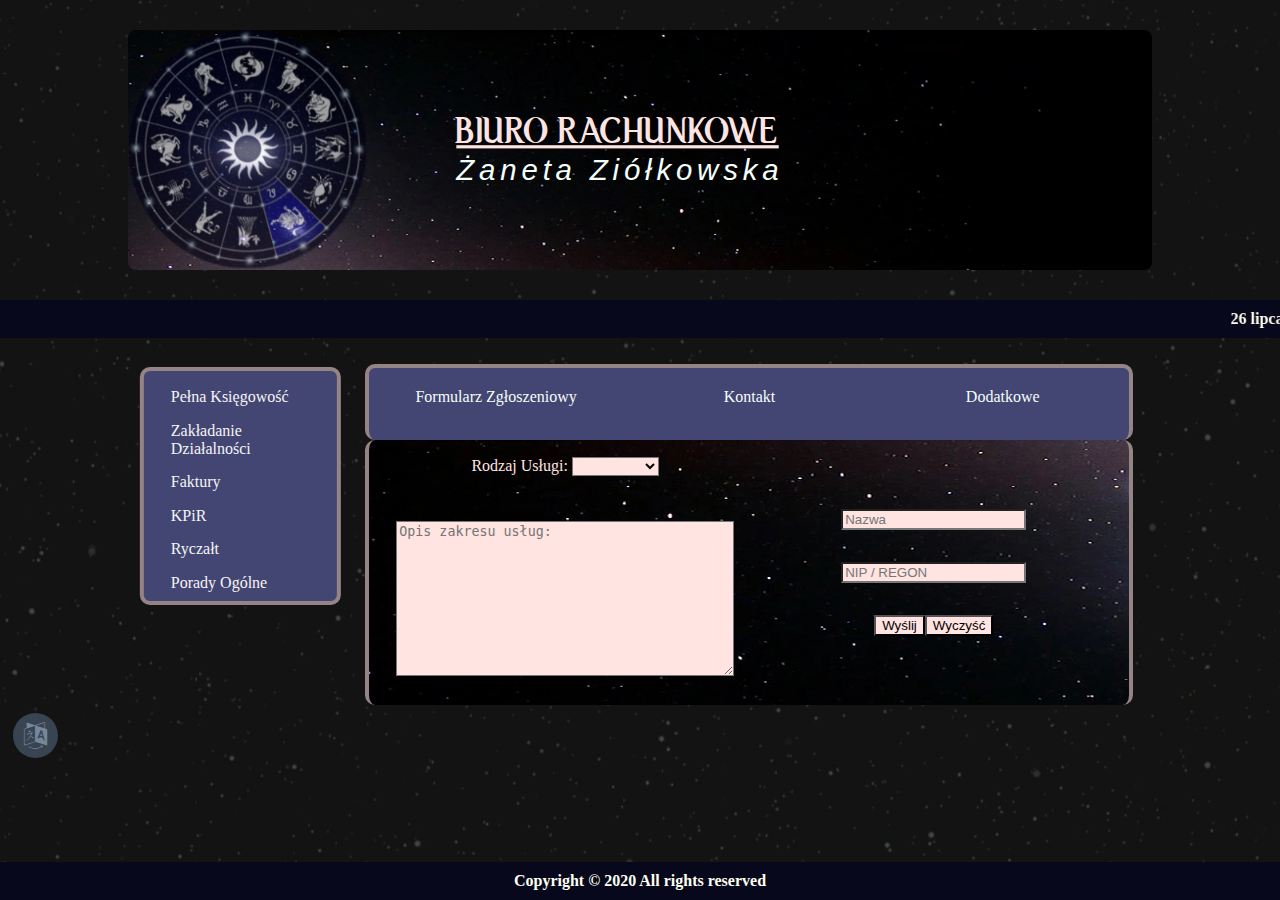
<file: index.html>
<!DOCTYPE html>
<html lang="pl">

<head>
    <meta charset="utf-8"/>
    <meta name="viewport" content="width=device-width, initial-scale=1">
    
    <title>Biuro Rachunkowe</title>
    
    <link href="https://fonts.googleapis.com/css2?family=Ubuntu:ital,wght@0,300;0,500;1,500&display=swap" rel="stylesheet">
    <link href="https://fonts.googleapis.com/css2?family=Lato:ital,wght@0,300;1,300;1,700&display=swap" rel="stylesheet">
    <link rel="stylesheet" href="./styles/main.css"/>
    <link rel="stylesheet" href="./styles/fontello.css"/>
    <link rel="stylesheet" href="https://cdnjs.cloudflare.com/ajax/libs/font-awesome/4.7.0/css/font-awesome.min.css"> 
</head>

<header>
    <div id="zodiacDisc">
        <img id="zodiacSelect" src="./assets/img/circ/zodiac.png" alt="ZODIAK"/>
    </div>
    <div id="headTitle">
        <p id="pageTitle">BIURO RACHUNKOWE</p>
        <p id="pageName">Żaneta Ziółkowska<span></span></p>
    </div>
</header>

<body onload="czasomierz()">

    <marquee id="dateHolder"></marquee>

    <aside>
        <ul>
            <li>Pełna Księgowość</li>
            <li>Zakładanie Działalności</li>
            <li>Faktury</li> 
            <li>KPiR</li>
            <li>Ryczałt</li>
            <li>Porady Ogólne</li>
        </ul>
    </aside>

    <nav>
        <ul>
            <div id="nav1" onmouseover="sectionSwap1()">Formularz Zgłoszeniowy</div>
            <div id="nav2" onmouseover="sectionSwap2()">Kontakt</div>
            <div id="nav3" onmouseover="sectionSwap3()">Dodatkowe</div>
        </ul>
        
        <section id="sec1">
            <form>
                <div id="servCat">
                  <label>Rodzaj Usługi:</label>
                  <select id="type" aria-valuenow="Rodzaj usługi:">
                    <option value="" selected disabled hidden></option>
                    <option value="value1">Częściowa</option>
                    <option value="value2">Pełna</option>
                    <option value="value3">Faktury</option>
                    <option value="value4">Inne</option>
                  </select>
                </div>
                <textarea placeholder="Opis zakresu usług:" rows="16" maxlength="300" aria-valuetext="" ></textarea>
                <input id="coName" type="text" id="details" placeholder="Nazwa">
                <input id="taxID" type="number" id="amount" placeholder="NIP / REGON">
                <div class="buttons">
                  <INPUT type="submit" value="Wyślij"><INPUT type="reset" value="Wyczyść">
                </div>
            </form>
        </section>

        <section id="sec2">
          <ul id="contactList">
            <li>KSIĘGOWOŚĆ / KONSULTACJE</li><br>
            <!-- <li>NIP: 7761665728  |  REGON: 385840233</li> btn-fill btn-blue sanbg -->
            <li>
                <address>
                    Email: <a class="links" href="mailto:biuro@zanetaziolkowska.pl">biuro@zanetaziolkowska.pl</a><br>
                    <br>
                    ul. Władysława Broniewskiego 17<br>
                    09-200, Sierpc<br>
                    Poland<br><br>
                    <a class="links" href="https://www.zanetaziolkowska.pl">www.zanetaziolkowska.pl</a><br>
                    Telefon: +48516723238
                    <i class="fa fa-whatsapp" aria-hidden="true"></i> <a class="links" href="https://api.whatsapp.com/send?phone=48516723238&amp;text=Message">Wyślij Wiadomość</a>
                </address>
            </li>
          </ul>
        </section>

        <section id="sec3">
          <p> = > Icons made by <a class="links" href="https://www.flaticon.com/authors/freepik" title="Freepik">Freepik</a> from <a class="links" href="https://www.flaticon.com/" title="Flaticon">www.flaticon.com</a></p>
          <p> = > Zodiac sing graphics source: <a class="links" href ="https://www.lunaf.com/astrology">LUNAF</a></p>
          <p> = > Translation by: M.J.Smolls</p>
          <p> = > Programmed with Visual Studio Code</p>
          <p></p>
        </section>
    </nav>

    <div id="container">
      <button id="button"><i class="icon-language"></i></button>
      <a class="flag" href="./_subsites/SPA.html"></a>
      <a class="flag" href="./_subsites/POL.html"></a>
      <a class="flag" href="./_subsites/ENG.html"></a>
    </div>
    
        <footer>
          Copyright &copy; 2020 All rights reserved
        </footer>
      <script src="./scripts/function.js"></script>
      <script src="./scripts/lingo.js"></script>
      <script src="./scripts/content.js"></script>
</body>
</html>
</file>
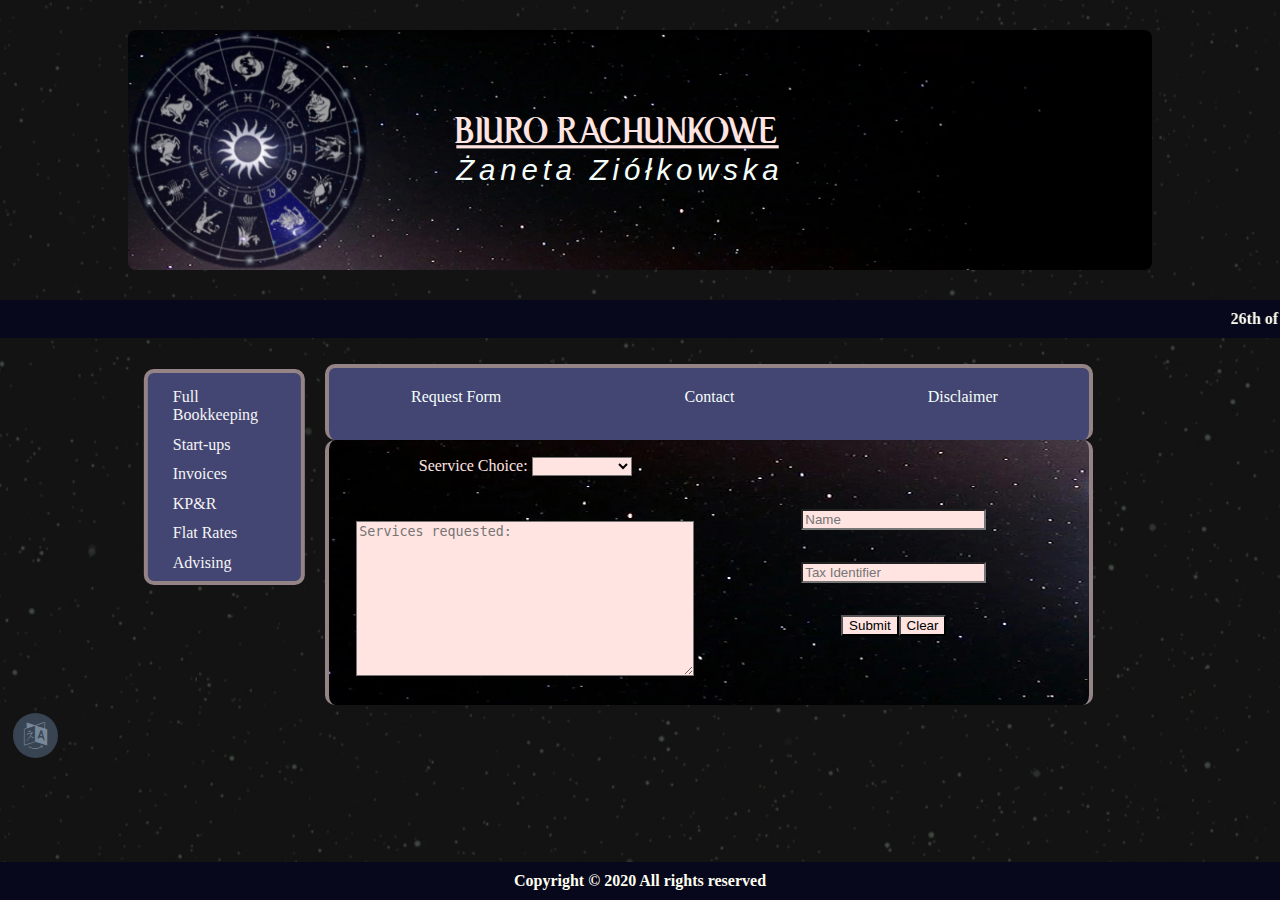
<file: _subsites/ENG.html>
<!DOCTYPE html>
<html lang="en">

<head>
    <meta charset="utf-8"/>
    <meta name="viewport" content="width=device-width, initial-scale=1">
    
    <title>Accountancy Bureau</title>
    
    <link href="https://fonts.googleapis.com/css2?family=Ubuntu:ital,wght@0,300;0,500;1,500&display=swap" rel="stylesheet">
    <link href="https://fonts.googleapis.com/css2?family=Lato:ital,wght@0,300;1,300;1,700&display=swap" rel="stylesheet">
    <link rel="stylesheet" href="../styles/others.css"/>
    <link rel="stylesheet" href="../styles/fontello.css"/>
    <link rel="stylesheet" href="https://cdnjs.cloudflare.com/ajax/libs/font-awesome/4.7.0/css/font-awesome.min.css"> 
</head>

<header>
    <div id="zodiacDisc">
        <img id="zodiacSelect" src="../assets/img/circ/zodiac.png" alt="ZODIAK"/>
    </div>
    <div id="headTitle">
        <p id="pageTitle">BIURO RACHUNKOWE</p>
        <p id="pageName">Żaneta Ziółkowska<span></span></p>
    </div>
</header>

<body onload="czasomierz()">

    <marquee id="dateHolder"></marquee>

    <aside>
        <ul>
          <li>Full Bookkeeping</li>
          <li>Start-ups</li>
          <li>Invoices</li> 
          <li>KP&R</li>
          <li>Flat Rates</li>
          <li>Advising</li>
        </ul>
    </aside>

    <nav>
        <ul>
            <div id="nav1" onmouseover="sectionSwap1()">Request Form</div>
            <div id="nav2" onmouseover="sectionSwap2()">Contact</div>
            <div id="nav3" onmouseover="sectionSwap3()">Disclaimer</div>
        </ul>
        
        <section id="sec1">
            <form>
                <div id="servCat">
                  <label>Seervice Choice:</label>
                  <select id="type" aria-valuenow="Rodzaj usługi:">
                    <option value="" selected disabled hidden></option>
                    <option value="value1">Partial</option>
                    <option value="value2">Full</option>
                    <option value="value3">Invoices only</option>
                    <option value="value4">Other</option>
                  </select>
                </div>
                <textarea placeholder="Services requested:" rows="16" maxlength="300" aria-valuetext="" ></textarea>
                <input id="coName" type="text" id="details" placeholder="Name">
                <input id="taxID" type="number" id="amount" placeholder="Tax Identifier">
                <div class="buttons">
                  <INPUT type="submit" value="Submit"><INPUT type="reset" value="Clear">
                </div>
            </form>
        </section>

        <section id="sec2">
          <ul id="contactList">
            <li>ACCOUNTING / CONSULTING</li><br>
            <!-- <li>NIP: 7761665728  |  REGON: 385840233</li> btn-fill btn-blue sanbg -->
            <li>
                <address>
                    Email: <a class="links" href="mailto:biuro@zanetaziolkowska.pl">biuro@zanetaziolkowska.pl</a><br>
                    <br>
                    ul. Władysława Broniewskiego 17<br>
                    09-200, Sierpc<br>
                    Poland<br><br>
                    <a class="links" href="https://www.zanetaziolkowska.pl">www.zanetaziolkowska.pl</a><br>
                    Phone: +48516723238
                    <i class="fa fa-whatsapp" aria-hidden="true"></i> <a class="links" href="https://api.whatsapp.com/send?phone=48516723238&amp;text=Message">Wyślij Wiadomość</a>
                </address>
            </li>
          </ul>
        </section>

        <section id="sec3">
          <p> = > Icons made by <a class="links" href="https://www.flaticon.com/authors/freepik" title="Freepik">Freepik</a> from <a class="links" href="https://www.flaticon.com/" title="Flaticon">www.flaticon.com</a></p>
          <p> = > Zodiac sing graphics source: <a class="links" href ="https://www.lunaf.com/astrology">LUNAF</a></p>
          <p> = > Translation by: M.J.Smolls</p>
          <p> = > Programmed with Visual Studio Code</p>
          <p></p>
        </section>
    </nav>

    <div id="container">
      <button id="button"><i class="icon-language"></i></button>
      <a class="flag" href="../_subsites/SPA.html"></a>
      <a class="flag" href="../_subsites/POL.html"></a>
      <a class="flag"></a>
    </div>
    
        <footer>
          Copyright &copy; 2020 All rights reserved
        </footer>
      <script src="../scripts/funcEng.js"></script>
      <script src="../scripts/lingo.js"></script>
      <script src="../scripts/content.js"></script>
</body>
</html>
</file>
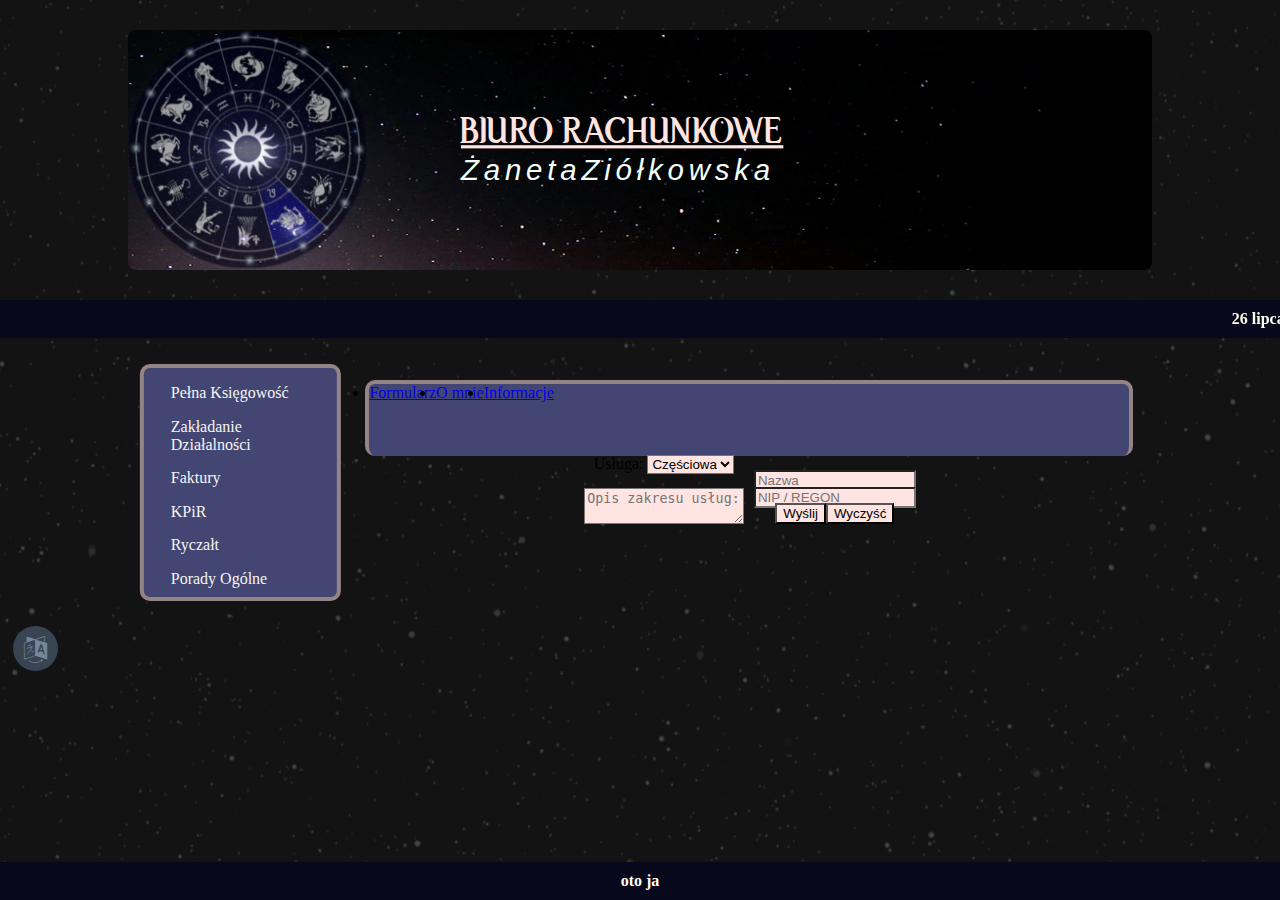
<file: _subsites/POL.html>
<!DOCTYPE html>
<html lang="pl">

<head>
    <meta charset="utf-8"/>
    <meta name="viewport" content="width=device-width, initial-scale=1">
    
    <title>Biuro Rachunkowe</title>
    
    <link href="https://fonts.googleapis.com/css2?family=Ubuntu:ital,wght@0,300;0,500;1,500&display=swap" rel="stylesheet">
    <link href="https://fonts.googleapis.com/css2?family=Lato:ital,wght@0,300;1,300;1,700&display=swap" rel="stylesheet">
    <link rel="stylesheet" href="../styles/others.css"/>
    <link rel="stylesheet" href="../styles/fontello.css"/>
    <link rel="stylesheet" href="https://cdnjs.cloudflare.com/ajax/libs/font-awesome/4.7.0/css/font-awesome.min.css">

    

</head>

<header>
    <div id="zodiacDisc">
        <img id="zodiacSelect" src="../assets/img/circ/zodiac.png" alt="ZODIAK"/>
    </div>
    <div id="headTitle">
        <p id="pageTitle">BIURO RACHUNKOWE</p>
        <p id="pageName">ŻanetaZiółkowska<span></span></p>
    </div>
</header>

<body onload="czasomierz()">

    <marquee id="dateHolder"></marquee>

    <aside id="sidebar">
        <ul>
            <li>Pełna Księgowość</li>
            <li>Zakładanie Działalności</li>
            <li>Faktury</li> 
            <li>KPiR</li>
            <li>Ryczałt</li>
            <li>Porady Ogólne</li>
        </ul>
    </aside>

    <nav>
        <ul>
            <li><a href="./_subsites/main.html">Formularz</a></li>
            <li><a href="./_subsites/cont.html">O mnie</a></li>
            <li><a href="./_subsites/misc.html">Informacje</a></li>
        </ul>
        
        <main>
            <form>
                <div id="servCat">
                  <label>Usługa:</label>
                  <select id="type" aria-valuenow="Rodzaj usługi:">
                    <option value="value1">Częściowa</option>
                    <option value="value2">Pełna</option>
                    <option value="value3">Faktury</option>
                    <option value="value4">Inne</option>
                  </select>
                </div>
                <textarea placeholder="Opis zakresu usług:" maxlength="100" aria-valuetext="" ></textarea>
                <input id="coName" type="text" id="details" placeholder="Nazwa">
                <input id="taxID" type="number" id="amount" placeholder="NIP / REGON">
                <div class="buttons">
                  <INPUT type="submit" value="Wyślij"><INPUT type="reset" value="Wyczyść">
                </div>
            </form>
        </main>
    </nav>

    <div id="container">
      <button id="button"><i class="icon-language"></i></button>
      <a href="../_subsites/SPA.html"></a>
      <a></a>
      <a href="../_subsites/ENG.html"></a>
    </div>
    
        <footer>
          oto ja
        </footer>
      <script src="../scripts/function.js"></script>
      <script src="../scripts/lingo.js"></script>
</body>
</html>
</file>
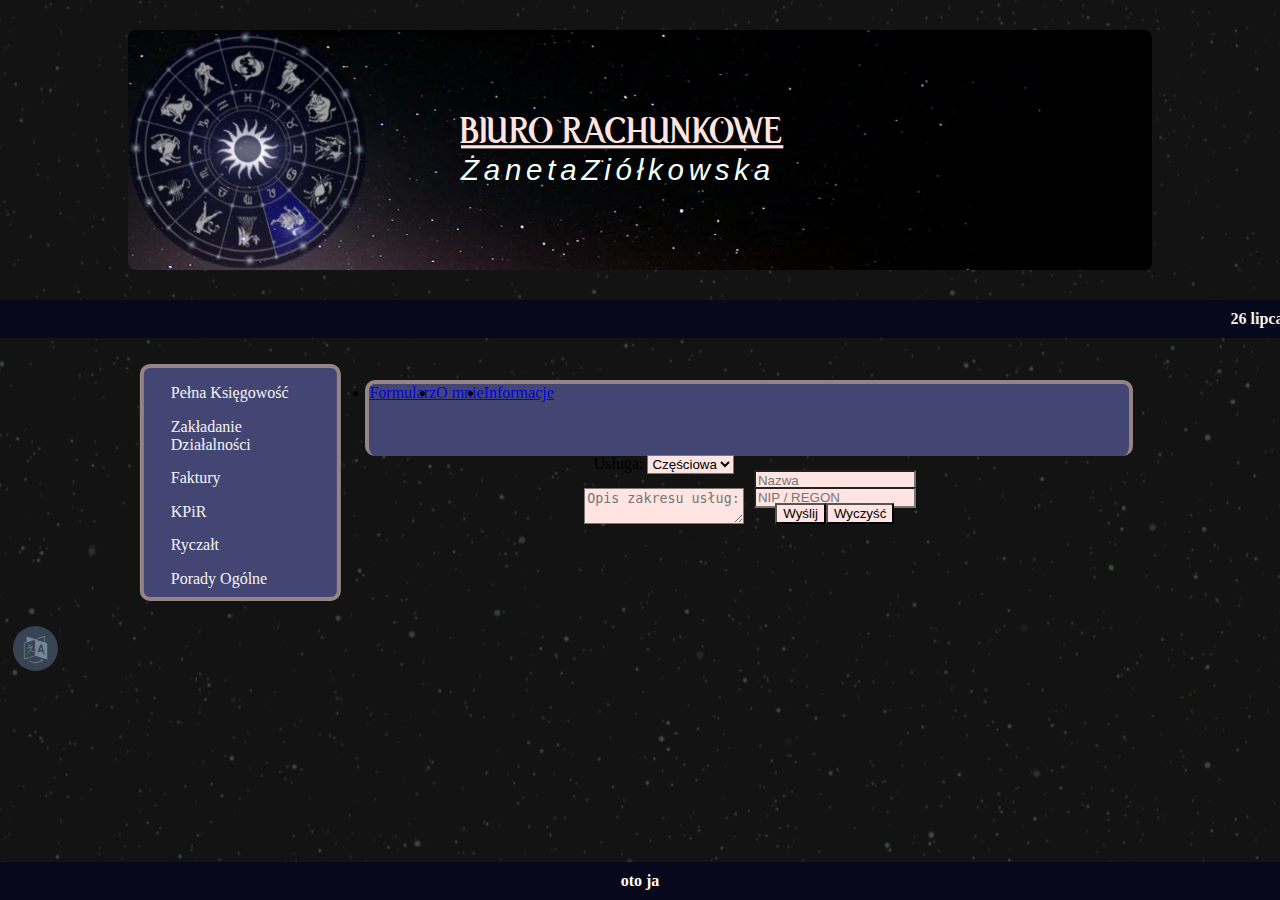
<file: _subsites/SPA.html>
<!DOCTYPE html>
<html lang="es">

<head>
    <meta charset="utf-8"/>
    <meta name="viewport" content="width=device-width, initial-scale=1">
    
    <title>Biuro Rachunkowe</title>
    
    <link href="https://fonts.googleapis.com/css2?family=Ubuntu:ital,wght@0,300;0,500;1,500&display=swap" rel="stylesheet">
    <link href="https://fonts.googleapis.com/css2?family=Lato:ital,wght@0,300;1,300;1,700&display=swap" rel="stylesheet">
    <link rel="stylesheet" href="../styles/others.css"/>
    <link rel="stylesheet" href="../styles/fontello.css"/>
    <link rel="stylesheet" href="https://cdnjs.cloudflare.com/ajax/libs/font-awesome/4.7.0/css/font-awesome.min.css">

    

</head>

<header>
    <div id="zodiacDisc">
        <img id="zodiacSelect" src="../assets/img/circ/zodiac.png" alt="ZODIAK"/>
    </div>
    <div id="headTitle">
        <p id="pageTitle">BIURO RACHUNKOWE</p>
        <p id="pageName">ŻanetaZiółkowska<span></span></p>
    </div>
</header>

<body onload="czasomierz()">

    <marquee id="dateHolder"></marquee>

    <aside id="sidebar">
        <ul>
            <li>Pełna Księgowość</li>
            <li>Zakładanie Działalności</li>
            <li>Faktury</li> 
            <li>KPiR</li>
            <li>Ryczałt</li>
            <li>Porady Ogólne</li>
        </ul>
    </aside>

    <nav>
        <ul>
            <li><a href="./_subsites/main.html">Formularz</a></li>
            <li><a href="./_subsites/cont.html">O mnie</a></li>
            <li><a href="./_subsites/misc.html">Informacje</a></li>
        </ul>
        
        <main>
            <form>
                <div id="servCat">
                  <label>Usługa:</label>
                  <select id="type" aria-valuenow="Rodzaj usługi:">
                    <option value="value1">Częściowa</option>
                    <option value="value2">Pełna</option>
                    <option value="value3">Faktury</option>
                    <option value="value4">Inne</option>
                  </select>
                </div>
                <textarea placeholder="Opis zakresu usług:" maxlength="700" aria-valuetext=""></textarea>
                <input id="coName" type="text" id="details" placeholder="Nazwa">
                <input id="taxID" type="number" id="amount" placeholder="NIP / REGON">
                <div class="buttons">
                  <INPUT type="submit" value="Wyślij"><INPUT type="reset" value="Wyczyść">
                </div>
            </form>
        </main>
    </nav>

    <div id="container">
      <button id="button"><i class="icon-language"></i></button>
      <a></a>
      <a href="../_subsites/POL.html"></a>
      <a href="../_subsites/ENG.html"></a>
    </div>
    
        <footer>
          oto ja
        </footer>
      <script src="../scripts/function.js"></script>
      <script src="../scripts/lingo.js"></script>
</body>
</html>
</file>
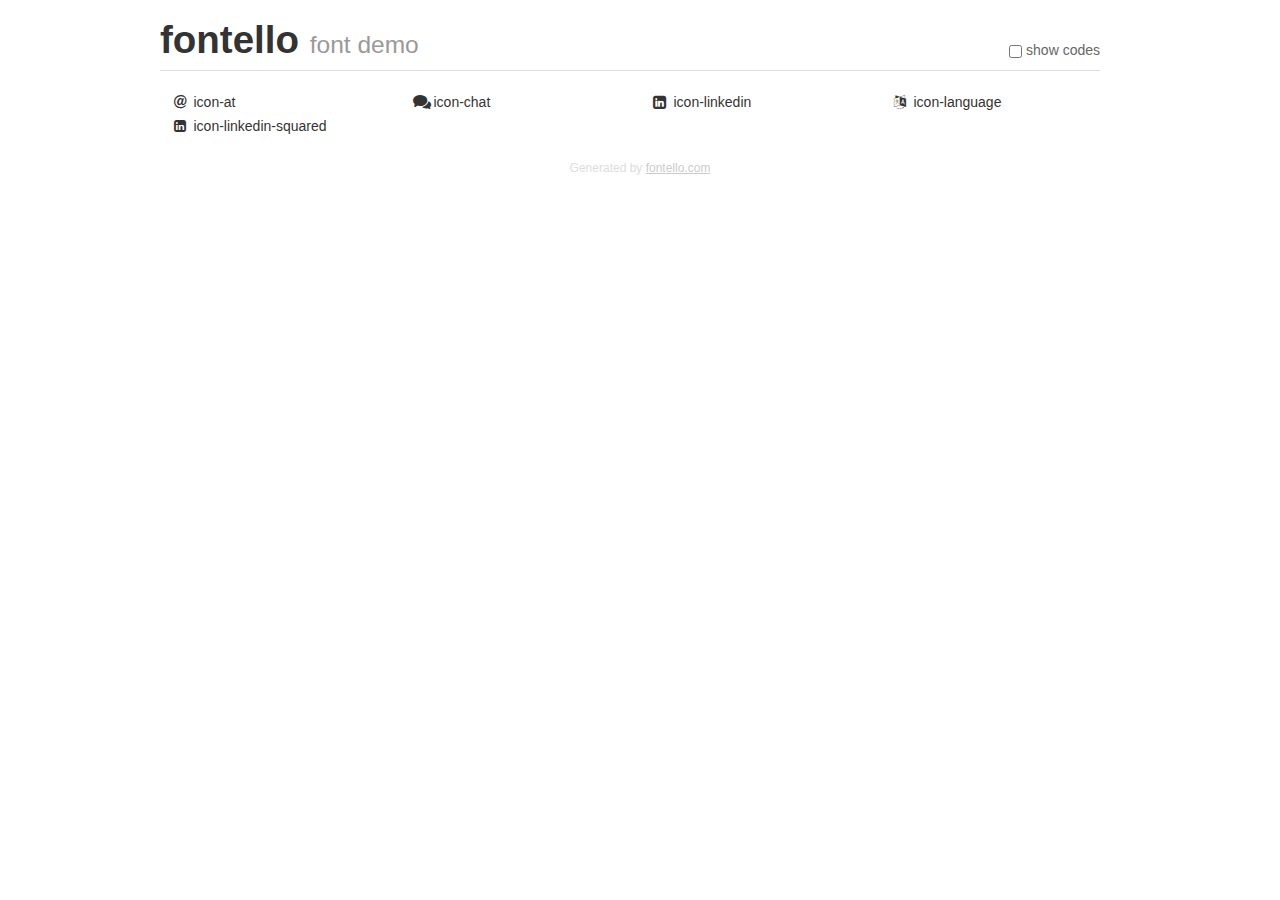
<file: assets/demo.html>
<!DOCTYPE html>
<html>
  <head><!--[if lt IE 9]><script language="javascript" type="text/javascript" src="//html5shim.googlecode.com/svn/trunk/html5.js"></script><![endif]-->
    <meta charset="UTF-8"><style>/*
 * Bootstrap v2.2.1
 *
 * Copyright 2012 Twitter, Inc
 * Licensed under the Apache License v2.0
 * http://www.apache.org/licenses/LICENSE-2.0
 *
 * Designed and built with all the love in the world @twitter by @mdo and @fat.
 */
.clearfix {
  *zoom: 1;
}
.clearfix:before,
.clearfix:after {
  display: table;
  content: "";
  line-height: 0;
}
.clearfix:after {
  clear: both;
}
html {
  font-size: 100%;
  -webkit-text-size-adjust: 100%;
  -ms-text-size-adjust: 100%;
}
a:focus {
  outline: thin dotted #333;
  outline: 5px auto -webkit-focus-ring-color;
  outline-offset: -2px;
}
a:hover,
a:active {
  outline: 0;
}
button,
input,
select,
textarea {
  margin: 0;
  font-size: 100%;
  vertical-align: middle;
}
button,
input {
  *overflow: visible;
  line-height: normal;
}
button::-moz-focus-inner,
input::-moz-focus-inner {
  padding: 0;
  border: 0;
}
body {
  margin: 0;
  font-family: "Helvetica Neue", Helvetica, Arial, sans-serif;
  font-size: 14px;
  line-height: 20px;
  color: #333;
  background-color: #fff;
}
a {
  color: #08c;
  text-decoration: none;
}
a:hover {
  color: #005580;
  text-decoration: underline;
}
.row {
  margin-left: -20px;
  *zoom: 1;
}
.row:before,
.row:after {
  display: table;
  content: "";
  line-height: 0;
}
.row:after {
  clear: both;
}
[class*="span"] {
  float: left;
  min-height: 1px;
  margin-left: 20px;
}
.container,
.navbar-static-top .container,
.navbar-fixed-top .container,
.navbar-fixed-bottom .container {
  width: 940px;
}
.span12 {
  width: 940px;
}
.span11 {
  width: 860px;
}
.span10 {
  width: 780px;
}
.span9 {
  width: 700px;
}
.span8 {
  width: 620px;
}
.span7 {
  width: 540px;
}
.span6 {
  width: 460px;
}
.span5 {
  width: 380px;
}
.span4 {
  width: 300px;
}
.span3 {
  width: 220px;
}
.span2 {
  width: 140px;
}
.span1 {
  width: 60px;
}
[class*="span"].pull-right,
.row-fluid [class*="span"].pull-right {
  float: right;
}
.container {
  margin-right: auto;
  margin-left: auto;
  *zoom: 1;
}
.container:before,
.container:after {
  display: table;
  content: "";
  line-height: 0;
}
.container:after {
  clear: both;
}
p {
  margin: 0 0 10px;
}
.lead {
  margin-bottom: 20px;
  font-size: 21px;
  font-weight: 200;
  line-height: 30px;
}
small {
  font-size: 85%;
}
h1 {
  margin: 10px 0;
  font-family: inherit;
  font-weight: bold;
  line-height: 20px;
  color: inherit;
  text-rendering: optimizelegibility;
}
h1 small {
  font-weight: normal;
  line-height: 1;
  color: #999;
}
h1 {
  line-height: 40px;
}
h1 {
  font-size: 38.5px;
}
h1 small {
  font-size: 24.5px;
}
body {
  margin-top: 90px;
}
.header {
  position: fixed;
  top: 0;
  left: 50%;
  margin-left: -480px;
  background-color: #fff;
  border-bottom: 1px solid #ddd;
  padding-top: 10px;
  z-index: 10;
}
.footer {
  color: #ddd;
  font-size: 12px;
  text-align: center;
  margin-top: 20px;
}
.footer a {
  color: #ccc;
  text-decoration: underline;
}
.the-icons {
  font-size: 14px;
  line-height: 24px;
}
.switch {
  position: absolute;
  right: 0;
  bottom: 10px;
  color: #666;
}
.switch input {
  margin-right: 0.3em;
}
.codesOn .i-name {
  display: none;
}
.codesOn .i-code {
  display: inline;
}
.i-code {
  display: none;
}
@font-face {
      font-family: 'fontello';
      src: url('./font/fontello.eot?46616980');
      src: url('./font/fontello.eot?46616980#iefix') format('embedded-opentype'),
           url('./font/fontello.woff?46616980') format('woff'),
           url('./font/fontello.ttf?46616980') format('truetype'),
           url('./font/fontello.svg?46616980#fontello') format('svg');
      font-weight: normal;
      font-style: normal;
    }
     
     
    .demo-icon
    {
      font-family: "fontello";
      font-style: normal;
      font-weight: normal;
      speak: never;
     
      display: inline-block;
      text-decoration: inherit;
      width: 1em;
      margin-right: .2em;
      text-align: center;
      /* opacity: .8; */
     
      /* For safety - reset parent styles, that can break glyph codes*/
      font-variant: normal;
      text-transform: none;
     
      /* fix buttons height, for twitter bootstrap */
      line-height: 1em;
     
      /* Animation center compensation - margins should be symmetric */
      /* remove if not needed */
      margin-left: .2em;
     
      /* You can be more comfortable with increased icons size */
      /* font-size: 120%; */
     
      /* Font smoothing. That was taken from TWBS */
      -webkit-font-smoothing: antialiased;
      -moz-osx-font-smoothing: grayscale;
     
      /* Uncomment for 3D effect */
      /* text-shadow: 1px 1px 1px rgba(127, 127, 127, 0.3); */
    }
     </style>
    <link rel="stylesheet" href="css/animation.css"><!--[if IE 7]><link rel="stylesheet" href="css/" + font.fontname + "-ie7.css"><![endif]-->
    <script>
      function toggleCodes(on) {
        var obj = document.getElementById('icons');
      
        if (on) {
          obj.className += ' codesOn';
        } else {
          obj.className = obj.className.replace(' codesOn', '');
        }
      }
      
    </script>
  </head>
  <body>
    <div class="container header">
      <h1>fontello <small>font demo</small></h1>
      <label class="switch">
        <input type="checkbox" onclick="toggleCodes(this.checked)">show codes
      </label>
    </div>
    <div class="container" id="icons">
      <div class="row">
        <div class="the-icons span3" title="Code: 0xe800"><i class="demo-icon icon-at">&#xe800;</i> <span class="i-name">icon-at</span><span class="i-code">0xe800</span></div>
        <div class="the-icons span3" title="Code: 0xf03d"><i class="demo-icon icon-chat">&#xf03d;</i> <span class="i-name">icon-chat</span><span class="i-code">0xf03d</span></div>
        <div class="the-icons span3" title="Code: 0xf05c"><i class="demo-icon icon-linkedin">&#xf05c;</i> <span class="i-name">icon-linkedin</span><span class="i-code">0xf05c</span></div>
        <div class="the-icons span3" title="Code: 0xf1ab"><i class="demo-icon icon-language">&#xf1ab;</i> <span class="i-name">icon-language</span><span class="i-code">0xf1ab</span></div>
      </div>
      <div class="row">
        <div class="the-icons span3" title="Code: 0xf30c"><i class="demo-icon icon-linkedin-squared">&#xf30c;</i> <span class="i-name">icon-linkedin-squared</span><span class="i-code">0xf30c</span></div>
      </div>
    </div>
    <div class="container footer">Generated by <a href="http://fontello.com">fontello.com</a></div>
  </body>
</html>
</file>
<file: styles/main.css>
/* :root {
    --div-zodiac-img: url("../assets/img/circ/zodiac.png")
} */

@font-face {
    font-family: "Itakif.ttf";
    src: url("../assets/font/Itikaf\ FREE.ttf");
}

@keyframes spinZodiac {
    0% {transform: rotate(-360deg); opacity: 0.25; scale: 0.5;}
    /* 50% {opacity : 0.2; transform: rotate(0deg);} */
    100% {transform: rotate(360deg); opacity: 0.55; scale: 1;}
}

@keyframes fadeIn {
    0% {
        opacity: 0;}
    100% {
        opacity: 1;}
    }
    
@keyframes fadeOut {
        0% {
            opacity: 1;}
        100% {
            opacity: 0;}
        }

@keyframes slideIn {
    from { transform: scaleX(0); opacity: 0; }
    to   { transform: scaleX(1); opacity: 1; }
    }
       
@keyframes slideOut {
    from { width: 60px;}
    to   { width: auto;}
    }

body {
    margin: 0;
    padding: 0;
    width: 100%;
    background-image: url("../assets/img/skynight.jpg");
    animation: fadeIn 2s;
    height: 100vh;
    max-width: 100vw;
    min-width: 50vw;
}

header {
    width: 100vw;
    min-width: 50vw;
    background-image: url("../assets/img/niebo-edited\ flipped2.png");
    background-color: black;
    display: flex;
    justify-content: space-between;
    transform: scale(0.8);
    border-radius: 10px;
}
#zodiacDisc {
    clip-path: circle(50% at 50% 50%);
}
#zodiacDisc img {
    display: inline-block;
    clip-path: circle(50% at 50% 50%);
    animation: spinZodiac 2.05s cubic-bezier(.78,1.1,.67,.95);
    /* animation: spinZodiac2 0.9s linear 1 0.9s; */
    min-height: 150px;
    min-width: 150px;
    max-width: 300px;
    max-height: 300px;
    position: relative;
    z-index: 3;
    border-radius: 50%;
    opacity: 0.6;
    transform-origin: 50% 50%;
    /* transform:  rotate(15deg); */
    display: block;
}

.zodiacTilt {
    transform: rotate(tiltAngle);
}

#headTitle {
    display: flex;
    flex-direction: column;
    justify-content: center;
    z-index: 2;
    background-blend-mode: luminosity;
    animation: slideIn 2.05s ease-in;
}

#pageTitle {
    font-family: "itakif.ttf";
    display: flex;
    color: mistyrose;
    justify-self: flex-start;
    align-self: flex-start;
    margin-right: 36vw;
    margin-bottom: 0;
    font-size: 2.8rem;
    text-decoration-line: underline;
    text-justify: kashida;
}

#pageName {
    margin: 0;
    font-family: "itakif.ttf";
    font: italic 2.3rem  sans-serif;
    /* letter-spacing: lpx; */
    justify-self: stretch;
    text-align: justify;
    letter-spacing: 6px;
    color: mintcream;
    margin-right: 36vw;
}

#contactList {
    list-style: none;
    text-align: justify;
    justify-content: space-between;
    align-content: center;
}

span {
    opacity: 0;
    width:100%;
    height:1px;
    display:inline-block;
}

/* //sidebar sidebar SIDEBAR sidebar ***********************************************/
aside
{
    color: whitesmoke;
    display: inline-flex;
    width: fit-content;
    min-width: fit-content;
    min-height: fit-content;
    padding: 1VH 1.5vw 1vh 1.5vw;
    background-color:  rgb(67, 69, 114);
    text-align: justify; 
    transform: translateX(-10%);
    margin-left: 12.5%;
    margin-bottom: 0;
    margin-top: 0;
    border: 0.3em solid #948485;
}

aside > ul {
    padding-left: 0;
    list-style: none;
    margin: 0;
}

aside > ul > li {
    padding: 5%;
    justify-content: center;
    width: fit-content;
}

aside > ul :last-child {
    padding-bottom: 0;
}


nav {
    display: inline-flex;
    flex-wrap: wrap;
    justify-content: space-evenly;
    width: 60vw;
    max-height: 36vh;
}

nav > ul {
    width: 100%;
    height: 8vh;
    margin: 0;
    padding: 0%;
    display: flex;
    justify-items: stretch;
    border-left: 0.3em solid #948485;
    border-right: 0.3em solid #948485;
    border-top: 0.3em solid #948485;
    background-color: rgb(67, 69, 114);
}

nav > ul > div {
    /* display: flex; */
    justify-content: center;
    text-align: center;
    color: mintcream;
    padding: 2.7%;
    width: 33.3%;
    height: 100%;
}

nav > ul > div:hover {
    background-color: rgb(30, 30, 115);
}
Nav > ul:nth-child(2) {
    border-right: 1px solid blanchedalmond;
    border-left: 1px solid rgb(156, 152, 146);
}

/* nav > ul > li > a {
    color: mistyrose;
    text-decoration: none;
} */

section {
    position: relative;
    width: 100%;
    margin: 0%;
    min-height: 20vh;
    max-height: 30vh;
    /* max-width: 100%; */
    background-color: #0c0032;
    background-image: url("../assets/img/niebo-edited\ flippedmain.png");
    color: mistyrose;
    border-left: 0.3em solid #948485;
    border-right: 0.3em solid #948485;
}

#sec2, #sec3 {
    display: none;
}

#sec1 > li {
    text-align: justify;
    list-style: none;
    justify-content: center;
}


form {
    display: grid;
    grid-template-rows: 20% 20% 20% 20% 20%;
    grid-template-columns: 50% 50%;
    /* grid-gap: 1rem; */
    padding: 0 1.5% 0 1.5%;
    /* justify-content: space-between; */
    max-height: inherit;
}

input, select, textarea {
    max-inline-size: 90%;
    background-color: mistyrose;
    place-self: center;
}

#servCat {
    grid-row: 1 / 1;
    grid-column: 1 / 1;
    place-self: center;
}

/* label {justify-self: end;} */
#coName {
    grid-row: 2 / 2;
    grid-column: 2 / 2;
    place-self: center;
}

#taxID {
    grid-row: 3 / 3;
    grid-column: 2 / 2;
    place-self: center;
}

textarea {
    width: 100%;
    /* height: fit-content; */
    max-height: 70%;
    height: inherit;
    grid-row: 2 / 6;
    grid-column: 1 / 1;
    overflow-y: hidden;
    /* padding: 0.5%; */
    /* margin: 1.5% 0 1% 1.5%; */
        writing-mode: horizontal-tb;
        text-rendering: auto;
        letter-spacing: normal;
        word-spacing: normal;
        text-transform: none;
        text-indent: 0px;
        text-shadow: none;
        display: inline-block;
        text-align: start;
        appearance: textarea;
        
}

.buttons {
    grid-column: 2 / 2;
    grid-row: 4 / 4;
    place-self: center;
    place-self: center;
    border: none;
    outline: none;
}

header, aside, ul, section {
    border-radius: 10px;
}

aside, nav {
    margin-top: 2%;
    margin-bottom: 2%;
}

footer {
    position: absolute;
    bottom: 0;
    justify-content: center;
}
footer, #dateHolder  {
    overflow: hidden;
    z-index: 1;
    /* margin: 0; */
    width: 100vw;
    height: 25;
    margin: 0 auto;
    padding: 10px 0 10px 0;
    display: flex;
    color: ivory;
    background-color: rgb(8, 8, 29);
    font-weight: 600;
    outline-color: red;
    outline-width: 2px;
}

div > button {
    display: flex;
    margin: 0 0 1% 1%;
    background-color: #394453;
    color: #76879a;
    height: 45px;
    width: 45px;
    position: relative;
    z-index: 5;
    border-radius: 50%;
    justify-content: center;
    align-items: center;
    border: none;
    outline: none;
}

button:hover, .buttonClicked {
    cursor: crosshair;
    color: #394453;
    background-color: #76879a;
}

div > a {
    margin: 0 0 1% 1%;
    height: 45px;
    width: 45px;
    position: relative;
    border-radius: 50%;
    justify-content: center;
    align-items: center;
}

#container :nth-child(2) {
    background-image: url("../assets/img/flags/ESP.svg");
    z-index: 4;
}

#container :nth-child(3) {
    background-image: url("../assets/img/flags/POL.svg");
    z-index: 3;
}

#container :nth-child(4) {
    background-image: url("../assets/img/flags/UK.svg");
    z-index: 2;
}

.container {
    display: flex;
    justify-content: flex-start;
    animation: fadeIn 0.45s reverse;
}

.sec2active {
    display: flex;
    justify-content: center;
}
.sec3active {
    display: flex;
    flex-wrap: wrap;
    justify-content: right;
    padding-right: 1.5%;
    color: mistyrose;
}

section > ul {
    text-align: justify;
}

section > p {
    width: 100%;
    text-align: right;
}

section > p > a {
    text-decoration: none;
}

.links {
    text-decoration-color: mistyrose;
    color: mistyrose;
    font-size: 1.2em;
}
</file>
<file: styles/fontello.css>
@font-face {
  font-family: 'fontello';
  src: url('../assets/font/fontello.eot?40775778');
  src: url('../assets/font/fontello.eot?40775778#iefix') format('embedded-opentype'),
       url('../assets/font/fontello.woff2?40775778') format('woff2'),
       url('../assets/font/fontello.woff?40775778') format('woff'),
       url('../assets/font/fontello.ttf?40775778') format('truetype'),
       url('../assets/font/fontello.svg?40775778#fontello') format('svg');
  font-weight: normal;
  font-style: normal;
}
/* Chrome hack: SVG is rendered more smooth in Windozze. 100% magic, uncomment if you need it. */
/* Note, that will break hinting! In other OS-es font will be not as sharp as it could be */
/*
@media screen and (-webkit-min-device-pixel-ratio:0) {
  @font-face {
    font-family: 'fontello';
    src: url('../font/fontello.svg?40775778#fontello') format('svg');
  }
}
*/
 
 [class^="icon-"]:before, [class*=" icon-"]:before {
  font-family: "fontello";
  font-style: normal;
  font-weight: normal;
  speak-as: never;
 
  display: inline-block;
  text-decoration: inherit;
  width: 1em;
  margin-right: .2em;
  text-align: center;
  /* opacity: .8; */
 
  /* For safety - reset parent styles, that can break glyph codes*/
  font-variant: normal;
  text-transform: none;
 
  /* fix buttons height, for twitter bootstrap */
  line-height: 1em;
 
  /* Animation center compensation - margins should be symmetric */
  /* remove if not needed */
  margin-left: .2em;
 
  /* you can be more comfortable with increased icons size */
  /* font-size: 120%; */
 
  /* Font smoothing. That was taken from TWBS */
  -webkit-font-smoothing: antialiased;
  -moz-osx-font-smoothing: grayscale;
 
  /* Uncomment for 3D effect */
  /* text-shadow: 1px 1px 1px rgba(127, 127, 127, 0.3); */
}
 
.icon-at:before { content: '\e800'; } /* '' */
.icon-chat:before { content: '\f03d'; } /* '' */
.icon-linkedin:before { content: '\f05c'; } /* '' */
.icon-language:before { content: '\f1ab'; font-size: 200%;} /* '' */
.icon-linkedin-squared:before { content: '\f30c'; } /* '' */
</file>
<file: styles/others.css>
/* :root {
    --div-zodiac-img: url("../assets/img/circ/zodiac.png")
} */

@font-face {
    font-family: "Itakif.ttf";
    src: url("../assets/font/Itikaf\ FREE.ttf");
}

@keyframes spinZodiac {
    0% {transform: rotate(-360deg); opacity: 0.25; scale: 0.5;}
    /* 50% {opacity : 0.2; transform: rotate(0deg);} */
    100% {transform: rotate(360deg); opacity: 0.55; scale: 1;}
}

@keyframes fadeIn {
    0% {
        opacity: 0;}
    100% {
        opacity: 1;}
    }
    
@keyframes fadeOut {
        0% {
            opacity: 1;}
        100% {
            opacity: 0;}
        }

@keyframes slideIn {
    from { transform: scaleX(0); opacity: 0; }
    to   { transform: scaleX(1); opacity: 1; }
    }
       
@keyframes slideOut {
    from { width: 60px;}
    to   { width: auto;}
    }

body {
    margin: 0;
    padding: 0;
    width: 100%;
    background-image: url("../assets/img/skynight.jpg");
    animation: fadeIn 2s;
    height: 100vh;
    max-width: 100vw;
    min-width: 50vw;
}

header {
    width: 100vw;
    min-width: 50vw;
    background-image: url("../assets/img/niebo-edited\ flipped2.png");
    background-color: black;
    display: flex;
    justify-content: space-between;
    transform: scale(0.8);
    border-radius: 10px;
}
#zodiacDisc {
    clip-path: circle(50% at 50% 50%);
}
#zodiacDisc img {
    display: inline-block;
    clip-path: circle(50% at 50% 50%);
    /* animation: spinZodiac 2.05s cubic-bezier(.78,1.1,.67,.95); */
    /* animation: spinZodiac2 0.9s linear 1 0.9s; */
    min-height: 150px;
    min-width: 150px;
    max-width: 300px;
    max-height: 300px;
    position: relative;
    z-index: 3;
    border-radius: 50%;
    opacity: 0.6;
    transform-origin: 50% 50%;
    /* transform:  rotate(15deg); */
    display: block;
}

.zodiacTilt {
    transform: rotate(tiltAngle);
}

#headTitle {
    display: flex;
    flex-direction: column;
    justify-content: center;
    z-index: 2;
    background-blend-mode: luminosity;
    /* animation: slideIn 2.05s ease-in; */
}

#pageTitle {
    font-family: "itakif.ttf";
    display: flex;
    color: mistyrose;
    justify-self: flex-start;
    align-self: flex-start;
    margin-right: 36vw;
    margin-bottom: 0;
    font-size: 2.8rem;
    text-decoration-line: underline;
    text-justify: kashida;
}

#pageName {
    margin: 0;
    font-family: "itakif.ttf";
    font: italic 2.3rem  sans-serif;
    /* letter-spacing: lpx; */
    justify-self: stretch;
    text-align: justify;
    letter-spacing: 6px;
    color: mintcream;
    margin-right: 36vw;
}

#contactList {
    list-style: none;
    text-align: justify;
    justify-content: space-between;
    align-content: center;
}

span {
    opacity: 0;
    width:100%;
    height:1px;
    display:inline-block;
}

/* //sidebar sidebar SIDEBAR sidebar ***********************************************/
aside
{
    color: whitesmoke;
    display: inline-flex;
    width: fit-content;
    min-width: fit-content;
    min-height: fit-content;
    padding: 1VH 1.5vw 1vh 1.5vw;
    background-color:  rgb(67, 69, 114);
    text-align: justify; 
    transform: translateX(-10%);
    margin-left: 12.5%;
    margin-bottom: 0;
    margin-top: 0;
    border: 0.3em solid #948485;
}

aside > ul {
    padding-left: 0;
    list-style: none;
    margin: 0;
}

aside > ul > li {
    padding: 5%;
    justify-content: center;
    width: fit-content;
}

aside > ul :last-child {
    padding-bottom: 0;
}


nav {
    display: inline-flex;
    flex-wrap: wrap;
    justify-content: space-evenly;
    width: 60vw;
    max-height: 36vh;
}

nav > ul {
    width: 100%;
    height: 8vh;
    margin: 0;
    padding: 0%;
    display: flex;
    justify-items: stretch;
    border-left: 0.3em solid #948485;
    border-right: 0.3em solid #948485;
    border-top: 0.3em solid #948485;
    background-color: rgb(67, 69, 114);
}

nav > ul > div {
    /* display: flex; */
    justify-content: center;
    text-align: center;
    color: mintcream;
    padding: 2.7%;
    width: 33.3%;
    height: 100%;
}

nav > ul > div:hover {
    background-color: rgb(30, 30, 115);
}
Nav > ul:nth-child(2) {
    border-right: 1px solid blanchedalmond;
    border-left: 1px solid rgb(156, 152, 146);
}

/* nav > ul > li > a {
    color: mistyrose;
    text-decoration: none;
} */

section {
    position: relative;
    width: 100%;
    margin: 0%;
    min-height: 20vh;
    max-height: 30vh;
    /* max-width: 100%; */
    background-color: #0c0032;
    background-image: url("../assets/img/niebo-edited\ flippedmain.png");
    color: mistyrose;
    border-left: 0.3em solid #948485;
    border-right: 0.3em solid #948485;
}

#sec2, #sec3 {
    display: none;
}

#sec1 > li {
    text-align: justify;
    list-style: none;
    justify-content: center;
}


form {
    display: grid;
    grid-template-rows: 20% 20% 20% 20% 20%;
    grid-template-columns: 50% 50%;
    /* grid-gap: 1rem; */
    padding: 0 1.5% 0 1.5%;
    /* justify-content: space-between; */
    max-height: inherit;
}

input, select, textarea {
    max-inline-size: 90%;
    background-color: mistyrose;
    place-self: center;
}

#servCat {
    grid-row: 1 / 1;
    grid-column: 1 / 1;
    place-self: center;
}

/* label {justify-self: end;} */
#coName {
    grid-row: 2 / 2;
    grid-column: 2 / 2;
    place-self: center;
}

#taxID {
    grid-row: 3 / 3;
    grid-column: 2 / 2;
    place-self: center;
}

textarea {
    width: 100%;
    /* height: fit-content; */
    max-height: 70%;
    height: inherit;
    grid-row: 2 / 6;
    grid-column: 1 / 1;
    overflow-y: hidden;
    /* padding: 0.5%; */
    /* margin: 1.5% 0 1% 1.5%; */
        writing-mode: horizontal-tb;
        text-rendering: auto;
        letter-spacing: normal;
        word-spacing: normal;
        text-transform: none;
        text-indent: 0px;
        text-shadow: none;
        display: inline-block;
        text-align: start;
        appearance: textarea;
        
}

.buttons {
    grid-column: 2 / 2;
    grid-row: 4 / 4;
    place-self: center;
    place-self: center;
    border: none;
    outline: none;
}

header, aside, ul, section {
    border-radius: 10px;
}

aside, nav {
    margin-top: 2%;
    margin-bottom: 2%;
}

footer {
    position: absolute;
    bottom: 0;
    justify-content: center;
}
footer, #dateHolder  {
    overflow: hidden;
    z-index: 1;
    /* margin: 0; */
    width: 100vw;
    height: 25;
    margin: 0 auto;
    padding: 10px 0 10px 0;
    display: flex;
    color: ivory;
    background-color: rgb(8, 8, 29);
    font-weight: 600;
    outline-color: red;
    outline-width: 2px;
}

div > button {
    display: flex;
    margin: 0 0 1% 1%;
    background-color: #394453;
    color: #76879a;
    height: 45px;
    width: 45px;
    position: relative;
    z-index: 5;
    border-radius: 50%;
    justify-content: center;
    align-items: center;
    border: none;
    outline: none;
}

button:hover, .buttonClicked {
    cursor: crosshair;
    color: #394453;
    background-color: #76879a;
}

div > a {
    margin: 0 0 1% 1%;
    height: 45px;
    width: 45px;
    position: relative;
    border-radius: 50%;
    justify-content: center;
    align-items: center;
}

#container :nth-child(2) {
    background-image: url("../assets/img/flags/ESP.svg");
    z-index: 4;
}

#container :nth-child(3) {
    background-image: url("../assets/img/flags/POL.svg");
    z-index: 3;
}

#container :nth-child(4) {
    background-image: url("../assets/img/flags/UK.svg");
    z-index: 2;
}

.container {
    display: flex;
    justify-content: flex-start;
    animation: fadeIn 0.45s reverse;
}

.sec2active {
    display: flex;
    justify-content: center;
}
.sec3active {
    display: flex;
    flex-wrap: wrap;
    justify-content: right;
    padding-right: 1.5%;
    color: mistyrose;
}

section > ul {
    text-align: justify;
}

section > p {
    width: 100%;
    text-align: right;
}

section > p > a {
    text-decoration: none;
}

.links {
    text-decoration-color: mistyrose;
    color: mistyrose;
    font-size: 1.2em;
}
</file>
<file: assets/css/animation.css>
/*
   Animation example, for spinners
*/
.animate-spin {
  -moz-animation: spin 2s infinite linear;
  -o-animation: spin 2s infinite linear;
  -webkit-animation: spin 2s infinite linear;
  animation: spin 2s infinite linear;
  display: inline-block;
}
@-moz-keyframes spin {
  0% {
    -moz-transform: rotate(0deg);
    -o-transform: rotate(0deg);
    -webkit-transform: rotate(0deg);
    transform: rotate(0deg);
  }

  100% {
    -moz-transform: rotate(359deg);
    -o-transform: rotate(359deg);
    -webkit-transform: rotate(359deg);
    transform: rotate(359deg);
  }
}
@-webkit-keyframes spin {
  0% {
    -moz-transform: rotate(0deg);
    -o-transform: rotate(0deg);
    -webkit-transform: rotate(0deg);
    transform: rotate(0deg);
  }

  100% {
    -moz-transform: rotate(359deg);
    -o-transform: rotate(359deg);
    -webkit-transform: rotate(359deg);
    transform: rotate(359deg);
  }
}
@-o-keyframes spin {
  0% {
    -moz-transform: rotate(0deg);
    -o-transform: rotate(0deg);
    -webkit-transform: rotate(0deg);
    transform: rotate(0deg);
  }

  100% {
    -moz-transform: rotate(359deg);
    -o-transform: rotate(359deg);
    -webkit-transform: rotate(359deg);
    transform: rotate(359deg);
  }
}
@-ms-keyframes spin {
  0% {
    -moz-transform: rotate(0deg);
    -o-transform: rotate(0deg);
    -webkit-transform: rotate(0deg);
    transform: rotate(0deg);
  }

  100% {
    -moz-transform: rotate(359deg);
    -o-transform: rotate(359deg);
    -webkit-transform: rotate(359deg);
    transform: rotate(359deg);
  }
}
@keyframes spin {
  0% {
    -moz-transform: rotate(0deg);
    -o-transform: rotate(0deg);
    -webkit-transform: rotate(0deg);
    transform: rotate(0deg);
  }

  100% {
    -moz-transform: rotate(359deg);
    -o-transform: rotate(359deg);
    -webkit-transform: rotate(359deg);
    transform: rotate(359deg);
  }
}
</file>
